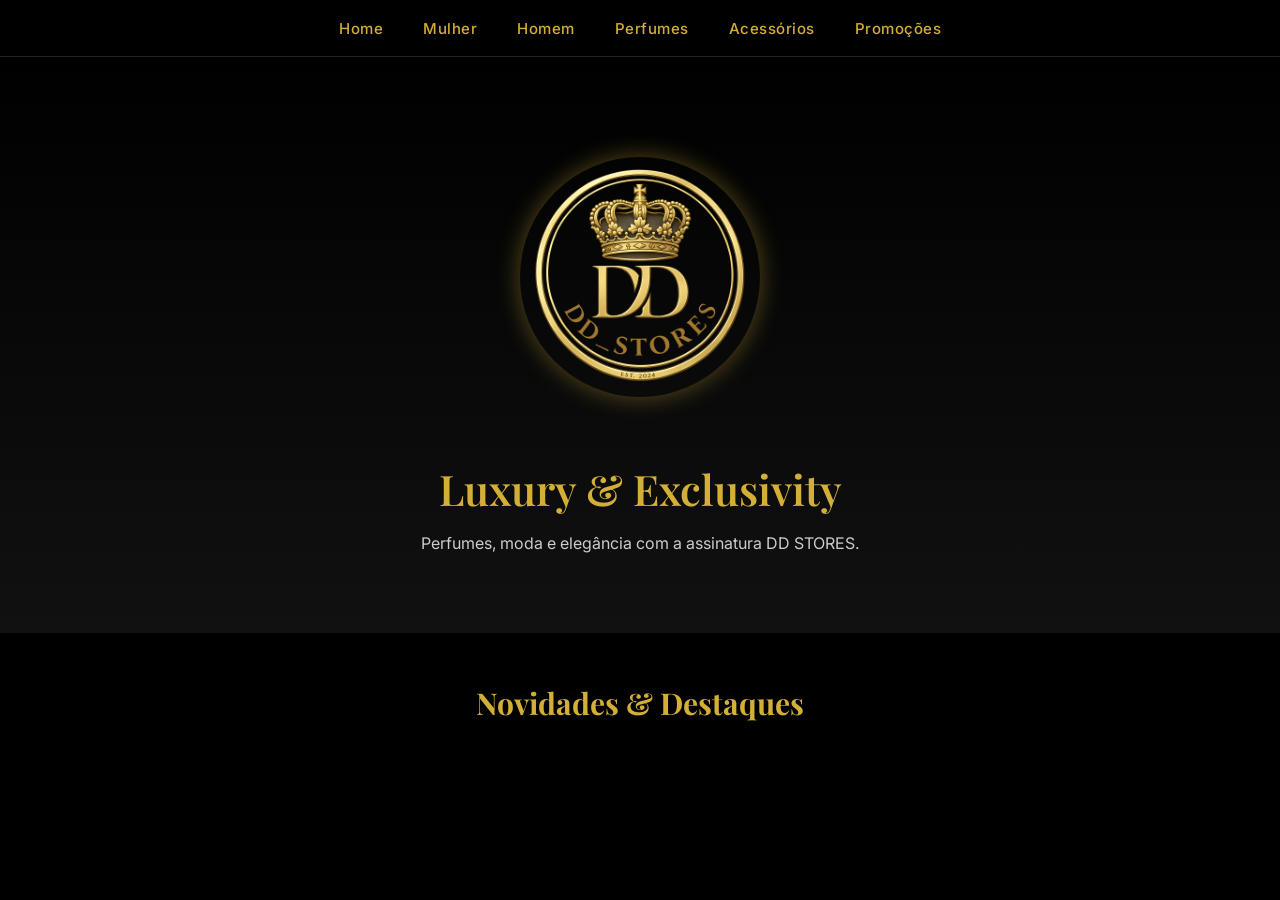
<file: index.html>
<!DOCTYPE html>
<html lang="pt">
<head>
    <meta charset="UTF-8">
    <meta name="viewport" content="width=device-width, initial-scale=1.0">
    <title>DD Stores | Loja Oficial</title>

    <!-- Tipografia premium -->
    <link href="https://fonts.googleapis.com/css2?family=Playfair+Display:wght@400;600&family=Inter:wght@300;400;500&display=swap" rel="stylesheet">

    <style>
        body {
            margin: 0;
            padding: 0;
            font-family: 'Inter', sans-serif;
            background-color: #000;
            color: #fff;
        }

        /* MENU */
        header {
            background: #000;
            padding: 18px 0;
            text-align: center;
            border-bottom: 1px solid #222;
        }

        header a {
            color: #d4af37;
            margin: 0 18px;
            text-decoration: none;
            font-weight: 500;
            font-size: 15px;
            letter-spacing: 0.5px;
        }

        header a:hover {
            color: #f5d77c;
        }

        /* HERO */
        .hero {
            text-align: center;
            padding: 100px 20px 80px;
            background: linear-gradient(180deg, #000, #111);
        }

        .hero img {
            width: 240px;
            margin-bottom: 25px;
            border-radius: 50%;
            box-shadow: 0 0 25px rgba(212,175,55,0.4);
        }

        .hero h1 {
            font-family: 'Playfair Display', serif;
            font-size: 42px;
            font-weight: 600;
            color: #d4af37;
            margin-bottom: 10px;
        }

        .hero p {
            font-size: 16px;
            color: #ccc;
            margin-bottom: 0;
        }

        /* SECÇÃO DESTAQUES */
        h2 {
            font-family: 'Playfair Display', serif;
            text-align: center;
            margin-top: 50px;
            font-size: 30px;
            color: #d4af37;
        }

        .produtos-container {
            width: 90%;
            max-width: 1200px;
            margin: 30px auto 60px;
            display: grid;
            grid-template-columns: repeat(auto-fit, minmax(250px, 1fr));
            gap: 28px;
        }

        .produto-card {
            background: #111;
            border-radius: 10px;
            padding: 18px;
            box-shadow: 0 4px 14px rgba(0,0,0,0.4);
            transition: 0.3s;
            text-align: center;
        }

        .produto-card:hover {
            transform: translateY(-4px);
            box-shadow: 0 6px 18px rgba(0,0,0,0.6);
        }

        .produto-card img {
            width: 100%;
            height: 260px;
            object-fit: cover;
            border-radius: 8px;
        }

        .produto-card h3 {
            font-family: 'Playfair Display', serif;
            font-size: 20px;
            margin: 12px 0 6px;
            color: #fff;
        }

        .produto-card p {
            margin: 4px 0;
            font-size: 14px;
            color: #bbb;
        }

        .preco {
            font-size: 18px;
            font-weight: 600;
            margin-top: 8px;
            color: #d4af37;
        }
    </style>
</head>

<body>

<header>
    <a href="index.html">Home</a>
    <a href="mulher.html">Mulher</a>
    <a href="homem.html">Homem</a>
    <a href="perfumes.html">Perfumes</a>
    <a href="acessorios.html">Acessórios</a>
    <a href="promocoes.html">Promoções</a>
</header>

<!-- HERO -->
<section class="hero">
    <!-- Usa a imagem que enviaste -->
    <img src="images/logo-ddstores.png" alt="DD Stores Logo">
    <h1>Luxury & Exclusivity</h1>
    <p>Perfumes, moda e elegância com a assinatura DD STORES.</p>
</section>

<h2>Novidades & Destaques</h2>

<div class="produtos-container" id="lista-produtos"></div>

<script src="script.js"></script>
<script>
    carregarProdutos("Perfumes");
</script>

</body>
</html>
</file>
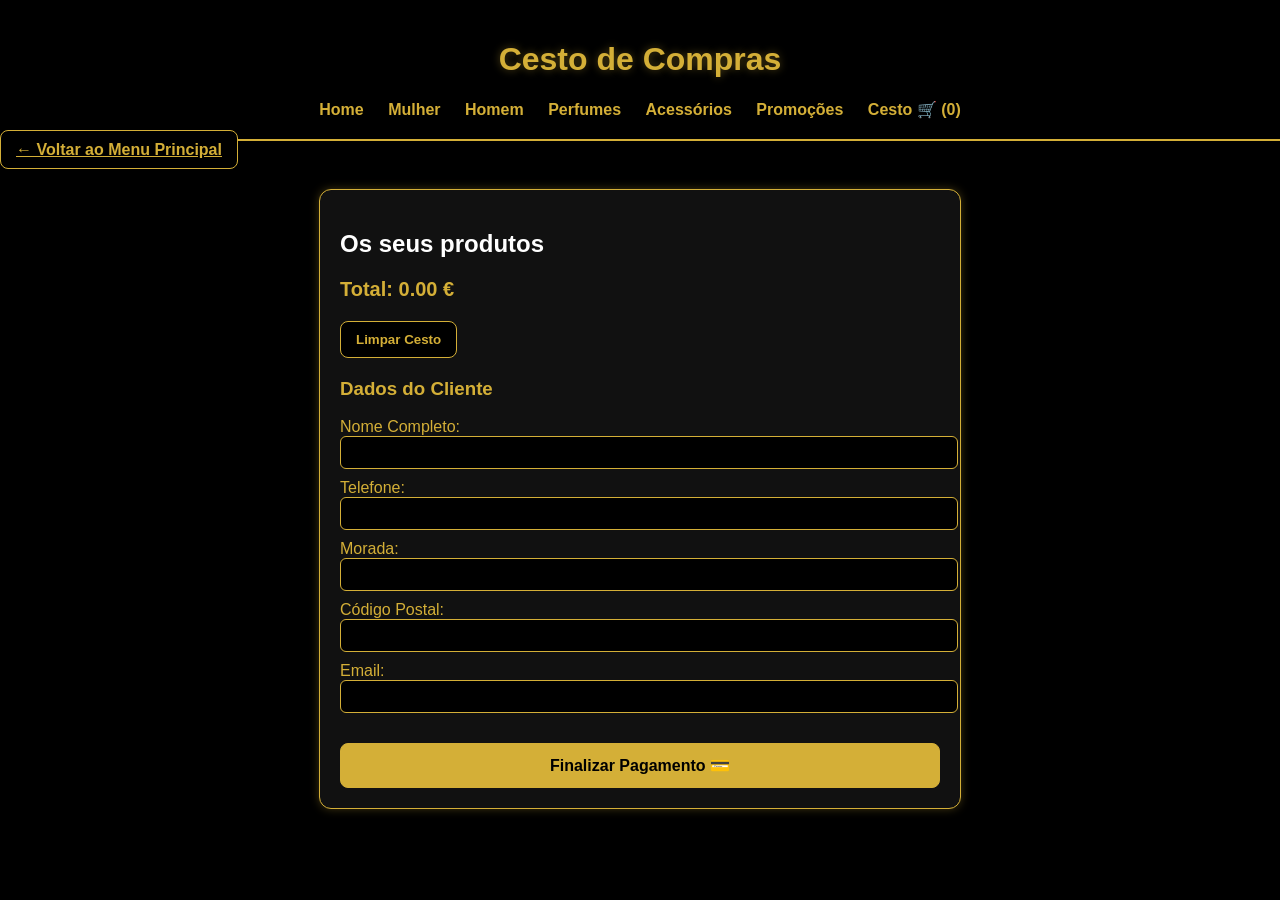
<file: carrinho.html>
<!DOCTYPE html>
<html lang="pt">
<head>
    <meta charset="UTF-8">
    <meta name="viewport" content="width=device-width, initial-scale=1.0">
    <title>Cesto | DD STORES</title>
    <link rel="stylesheet" href="style.css">
    <script src="script.js" defer></script>

    <style>
        .carrinho-container {
            max-width: 600px;
            margin: 30px auto;
            background: #111;
            padding: 20px;
            border-radius: 12px;
            border: 1px solid #d4af37;
            box-shadow: 0 0 10px rgba(212,175,55,0.3);
        }

        #lista-carrinho div {
            background: #000;
            border: 1px solid #d4af37;
            padding: 10px;
            margin-bottom: 10px;
            border-radius: 8px;
        }

        #total {
            color: #d4af37;
            font-size: 20px;
            font-weight: bold;
            margin-top: 10px;
        }

        input {
            width: 100%;
            padding: 8px;
            margin-bottom: 10px;
            border-radius: 6px;
            border: 1px solid #d4af37;
            background: #000;
            color: #fff;
        }
    </style>
</head>

<body>

<header>
    <h1>Cesto de Compras</h1>

    <nav>
        <a href="index.html">Home</a>
        <a href="mulher.html">Mulher</a>
        <a href="homem.html">Homem</a>
        <a href="perfumes.html">Perfumes</a>
        <a href="acessorios.html">Acessórios</a>
        <a href="promocoes.html">Promoções</a>
        <a href="carrinho.html">Cesto 🛒 (<span id="contador">0</span>)</a>
    </nav>
</header>

<a href="index.html" class="btn-voltar">← Voltar ao Menu Principal</a>

<div class="carrinho-container">

    <h2>Os seus produtos</h2>

    <div id="lista-carrinho"></div>

    <p id="total">Total: 0 €</p>

    <button onclick="limparCarrinho()">Limpar Cesto</button>

    <!-- ⭐ FORMULÁRIO DE DADOS DO CLIENTE ⭐ -->
    <form id="dados-cliente" style="margin-top:20px; color:#d4af37;">
        <h3>Dados do Cliente</h3>

        <label>Nome Completo:</label>
        <input type="text" id="nome" required>

        <label>Telefone:</label>
        <input type="tel" id="telefone" required>

        <label>Morada:</label>
        <input type="text" id="morada" required>

        <label>Código Postal:</label>
        <input type="text" id="postal" required>

        <label>Email:</label>
        <input type="email" id="email" required>
    </form>

    <!-- ⭐ BOTÃO DE PAGAMENTO LIVE ⭐ -->
    <a href="https://buy.stripe.com/fZubIT9yhbEmdpJbs80Fi00"
       class="btn-comprar"
       style="
           display:block;
           margin-top:20px;
           background:#d4af37;
           color:#000;
           padding:12px;
           text-align:center;
           border-radius:8px;
           font-weight:bold;
           text-decoration:none;
       ">
       Finalizar Pagamento 💳
    </a>

</div>

<script>
    function carregarCarrinho() {
        let carrinho = JSON.parse(localStorage.getItem("carrinho")) || [];
        let lista = document.getElementById("lista-carrinho");
        let total = 0;

        lista.innerHTML = "";

        carrinho.forEach((item) => {
            total += item.preco;

            lista.innerHTML += `
                <div>
                    <strong>${item.nome}</strong><br>
                    ${item.preco} €
                </div>
            `;
        });

        document.getElementById("total").textContent = "Total: " + total.toFixed(2) + " €";
    }

    function limparCarrinho() {
        localStorage.removeItem("carrinho");
        carregarCarrinho();
        atualizarContador();
    }

    document.addEventListener("DOMContentLoaded", () => {
        carregarCarrinho();
        atualizarContador();
    });
</script>

</body>
</html>
</file>
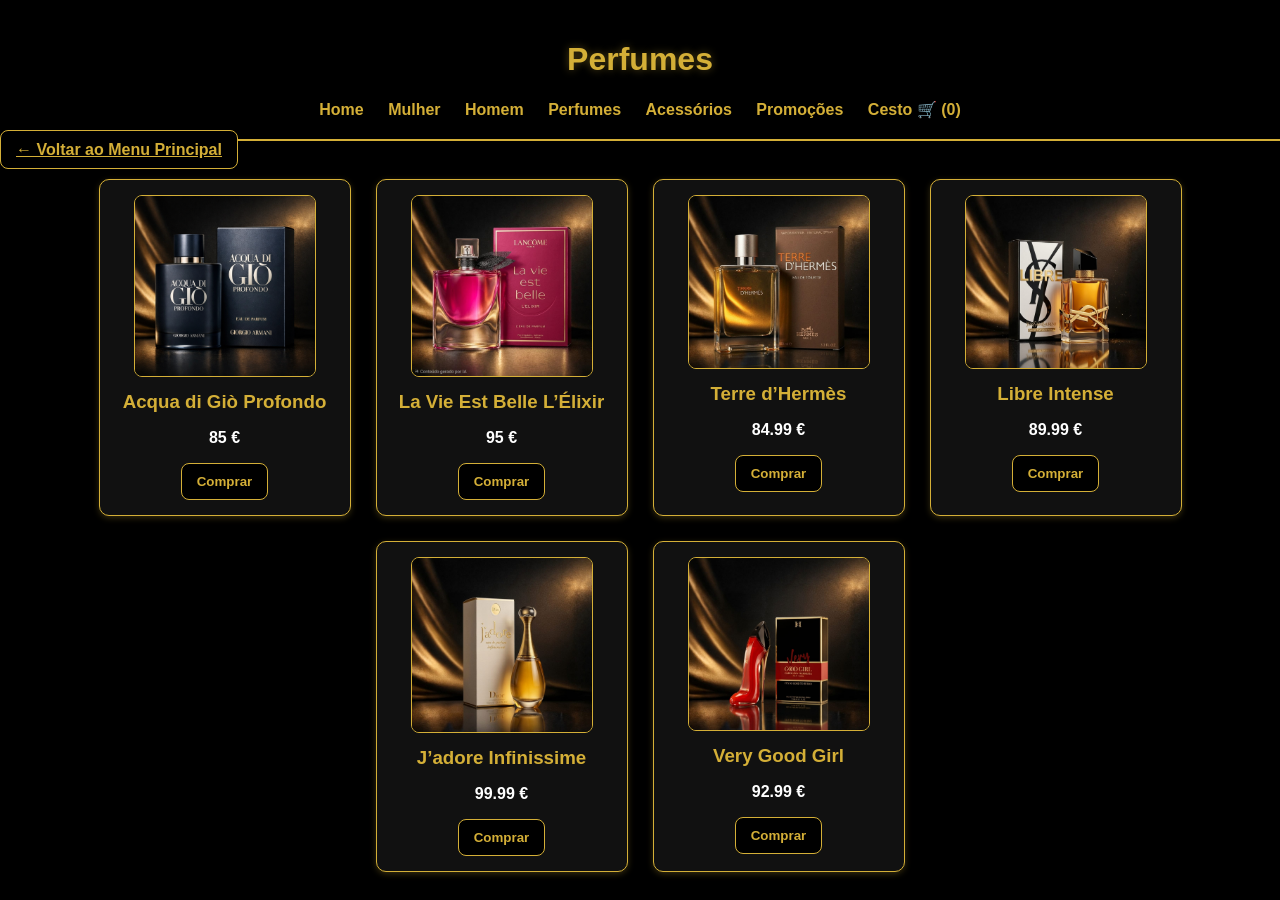
<file: perfumes.html>
<!DOCTYPE html>
<html lang="pt">
<head>
    <meta charset="UTF-8">
    <meta name="viewport" content="width=device-width, initial-scale=1.0">
    <title>Perfumes | DD STORES</title>
    <link rel="stylesheet" href="style.css">
    <script src="script.js" defer></script>
</head>
<body>

<header>
    <h1>Perfumes</h1>

    <nav>
        <a href="index.html">Home</a>
        <a href="mulher.html">Mulher</a>
        <a href="homem.html">Homem</a>
        <a href="perfumes.html">Perfumes</a>
        <a href="acessorios.html">Acessórios</a>
        <a href="promocoes.html">Promoções</a>
        <a href="carrinho.html">Cesto 🛒 (<span id="contador">0</span>)</a>
    </nav>
</header>

<a href="index.html" class="btn-voltar">← Voltar ao Menu Principal</a>

<section class="produtos-container">

    <div class="produto">
        <img src="images/acquadigio.jpg" alt="Acqua di Giò Profondo">
        <h3>Acqua di Giò Profondo</h3>
        <p class="preco">85 €</p>
        <button onclick="adicionarAoCarrinho('Acqua di Giò Profondo', 85)">Comprar</button>
    </div>

    <div class="produto">
        <img src="images/la-vie-est-belle-elixir.jpg" alt="La Vie Est Belle L’Élixir">
        <h3>La Vie Est Belle L’Élixir</h3>
        <p class="preco">95 €</p>
        <button onclick="adicionarAoCarrinho('La Vie Est Belle L’Élixir', 95)">Comprar</button>
    </div>

    <div class="produto">
        <img src="images/terre-dhermes.jpg" alt="Terre d’Hermès">
        <h3>Terre d’Hermès</h3>
        <p class="preco">84.99 €</p>
        <button onclick="adicionarAoCarrinho('Terre d’Hermès', 84.99)">Comprar</button>
    </div>

    <div class="produto">
        <img src="images/libre-intense.jpg" alt="Libre Intense Yves Saint Laurent">
        <h3>Libre Intense</h3>
        <p class="preco">89.99 €</p>
        <button onclick="adicionarAoCarrinho('Libre Intense', 89.99)">Comprar</button>
    </div>

    <div class="produto">
        <img src="images/jadore-infinissime.jpg" alt="J’adore Infinissime Dior">
        <h3>J’adore Infinissime</h3>
        <p class="preco">99.99 €</p>
        <button onclick="adicionarAoCarrinho('J’adore Infinissime', 99.99)">Comprar</button>
    </div>

    <div class="produto">
        <img src="images/very-good-girl.jpg" alt="Very Good Girl Carolina Herrera">
        <h3>Very Good Girl</h3>
        <p class="preco">92.99 €</p>
        <button onclick="adicionarAoCarrinho('Very Good Girl', 92.99)">Comprar</button>
    </div>

</section>

</body>
</html>
</file>
<file: style.css>
/* ============================
   ESTILO GERAL DO SITE
   ============================ */

body {
    font-family: Arial, sans-serif;
    margin: 0;
    padding: 0;
    background-color: #000; /* fundo preto */
    color: #fff; /* texto branco */
}

/* ============================
   CABEÇALHO
   ============================ */

header {
    background-color: #000;
    color: #d4af37; /* dourado */
    padding: 20px;
    text-align: center;
    border-bottom: 2px solid #d4af37;
}

header h1 {
    color: #d4af37;
    text-shadow: 0 0 8px rgba(212,175,55,0.4);
}

/* MENU */
nav a {
    color: #d4af37;
    font-weight: bold;
    margin: 0 10px;
    text-decoration: none;
}

nav a:hover {
    color: #fff;
}

/* ============================
   PRODUTOS (todas as páginas)
   ============================ */

.produtos-container,
.produtos-grid,
.grid-destaques {
    display: flex;
    flex-wrap: wrap;
    justify-content: center;
    gap: 25px;
    padding: 20px;
}

/* Cartões de produto */
.produto,
.produto-card {
    background-color: #111;
    border-radius: 10px;
    padding: 15px;
    width: 220px;
    text-align: center;
    border: 1px solid #d4af37;
    box-shadow: 0 2px 6px rgba(212,175,55,0.25);
}

/* Imagens */
.produto img,
.produto-card img {
    width: 180px;
    height: auto;
    object-fit: cover;
    border-radius: 8px;
    border: 1px solid #d4af37;
}

/* Títulos dos produtos */
.produto h3,
.produto-card h3 {
    color: #d4af37;
    margin: 10px 0 5px;
}

/* Preço */
.preco {
    color: #fff;
    font-weight: bold;
}

/* Botões */
button,
.btn-comprar,
.btn-hero,
.btn-voltar {
    background-color: #000;
    color: #d4af37;
    border: 1px solid #d4af37;
    padding: 10px 15px;
    cursor: pointer;
    border-radius: 8px;
    transition: 0.3s;
    font-weight: bold;
}

button:hover,
.btn-comprar:hover,
.btn-hero:hover,
.btn-voltar:hover {
    background-color: #d4af37;
    color: #000;
}

/* ============================
   HERO (página inicial)
   ============================ */

.hero {
    background: url('images/banner.jpg') center/cover no-repeat;
    padding: 80px 20px;
    text-align: center;
    color: #fff;
    border-bottom: 2px solid #d4af37;
}

/* ============================
   CATEGORIAS (index)
   ============================ */

.grid-categorias {
    display: grid;
    grid-template-columns: repeat(auto-fit, minmax(220px, 1fr));
    gap: 25px;
    padding: 20px;
}

.cat-card {
    text-align: center;
    background: #111;
    border-radius: 12px;
    padding: 10px;
    border: 1px solid #d4af37;
    box-shadow: 0 4px 12px rgba(212,175,55,0.25);
    transition: 0.3s;
}

.cat-card:hover {
    transform: translateY(-5px);
}

.cat-card img {
    width: 100%;
    height: 180px;
    object-fit: cover;
    border-radius: 10px;
    border: 1px solid #d4af37;
}

.cat-card h3 {
    color: #d4af37;
}

/* ============================
   CARRINHO
   ============================ */

#lista-carrinho div {
    background: #111;
    border: 1px solid #d4af37;
    padding: 10px;
    margin-bottom: 10px;
    border-radius: 8px;
}

#total {
    color: #d4af37;
    font-weight: bold;
    font-size: 20px;
}

#mensagem-sucesso {
    color: #d4af37;
    font-weight: bold;
}

/* ============================
   FOOTER
   ============================ */

footer {
    text-align: center;
    padding: 20px;
    color: #d4af37;
    border-top: 2px solid #d4af37;
    margin-top: 40px;
}
</file>
